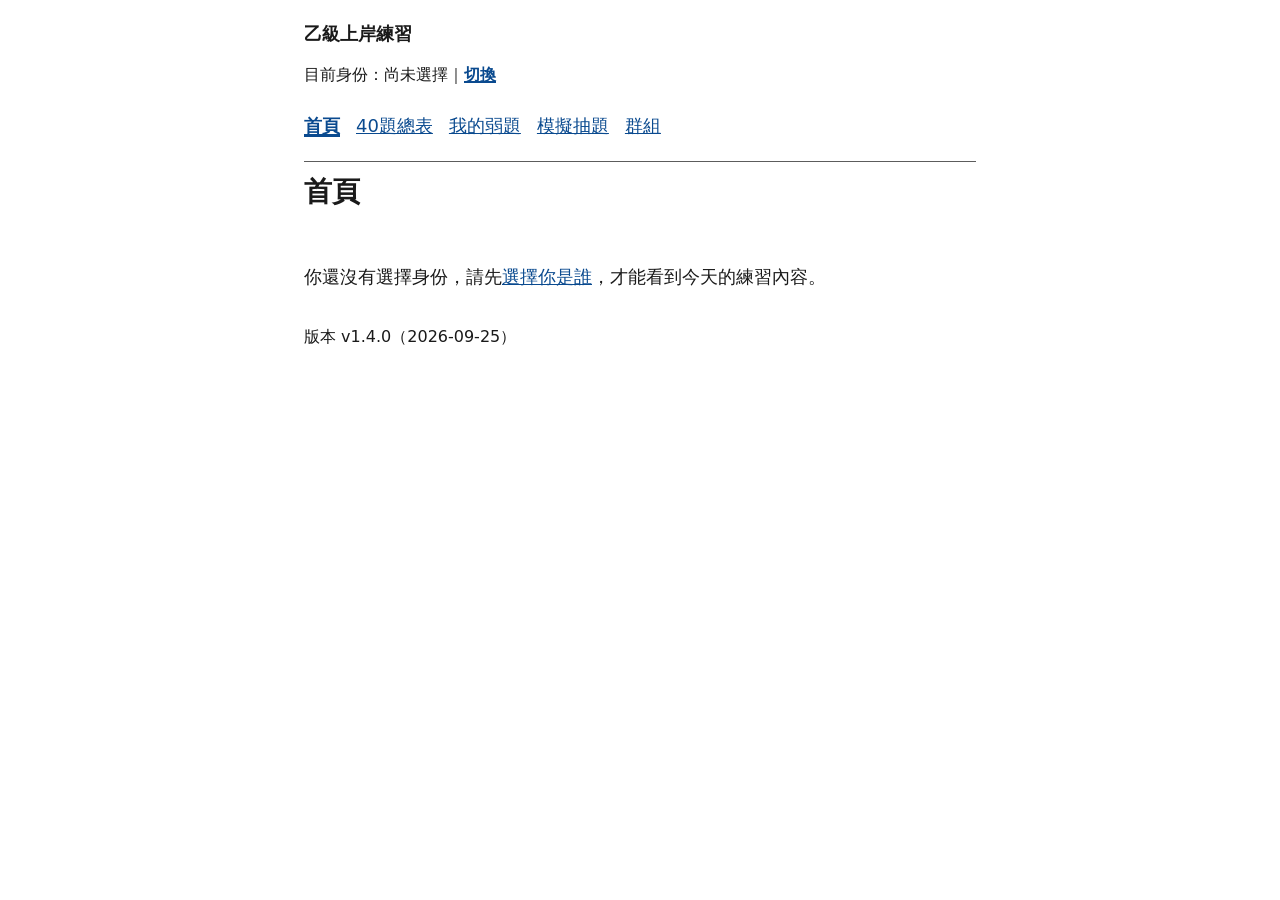
<file: index.html>
<!doctype html>
<html lang="zh-Hant-TW">
<head>
<meta charset="utf-8" />
<meta name="viewport" content="width=device-width, initial-scale=1" />
<title>首頁｜乙級上岸練習</title>
<link rel="stylesheet" href="assets/css/base.css" />
</head>
<body>
<a class="skip-link" href="#main">跳到主要內容</a>
<header class="site-header">
  <p class="site-name">乙級上岸練習</p>
  <p class="whoami">目前身份：<span id="whoami-name">尚未選擇</span>｜<a href="who.html" class="link-action">切換<span class="vh">身份</span></a></p>
  <nav class="main-nav" aria-label="主要導覽">
    <ul>
      <li><a href="index.html" aria-current="page">首頁</a></li>
      <li><a href="all.html">40題總表</a></li>
      <li><a href="weak.html">我的弱題</a></li>
      <li><a href="draw.html">模擬抽題</a></li>
      <li><a href="group.html">群組</a></li>
    </ul>
  </nav>
</header>
<main id="main" tabindex="-1">
  <h1>首頁</h1>
  <p id="status" class="status" role="status"></p>
  <p id="loading" class="field-hint">資料載入中…</p>
  <div id="error" class="error" role="alert"></div>

  <div id="no-identity-notice" hidden>
    <p>你還沒有選擇身份，請先<a href="who.html">選擇你是誰</a>，才能看到今天的練習內容。</p>
  </div>

  <div id="home-content" hidden>
    <p id="overview-round"></p>
    <div id="day-switcher" class="day-switcher" role="group" aria-label="切換練習天數"></div>
    <div id="days-overview"></div>

    <section id="other-tools-section">
      <h2>其他功能</h2>
      <ul>
        <li><a href="all.html" class="link-action">40題總表</a></li>
        <li><a href="weak.html" class="link-action">我的弱題</a></li>
        <li><a href="draw.html" class="link-action">模擬抽題</a></li>
        <li><a href="group.html" class="link-action">群組</a></li>
        <li><a id="acupoint-link" href="#" class="link-action">開啟經穴背誦教練</a></li>
      </ul>
    </section>
  </div>
</main>
<script type="module" src="assets/js/pages/home.js"></script>
</body>
</html>
</file>
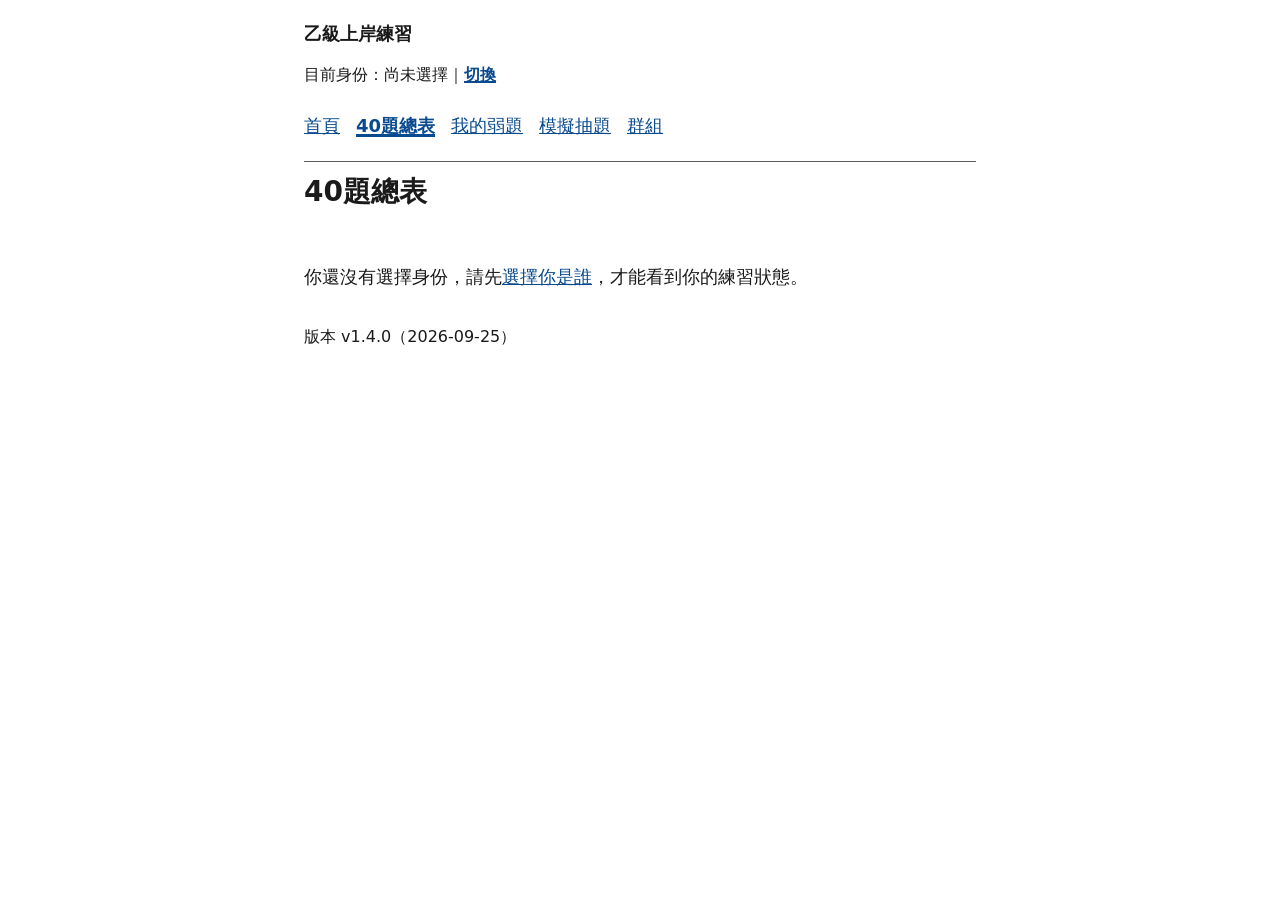
<file: all.html>
<!doctype html>
<html lang="zh-Hant-TW">
<head>
<meta charset="utf-8" />
<meta name="viewport" content="width=device-width, initial-scale=1" />
<title>40題總表｜乙級上岸練習</title>
<link rel="stylesheet" href="assets/css/base.css" />
</head>
<body>
<a class="skip-link" href="#main">跳到主要內容</a>
<header class="site-header">
  <p class="site-name">乙級上岸練習</p>
  <p class="whoami">目前身份：<span id="whoami-name">尚未選擇</span>｜<a href="who.html" class="link-action">切換<span class="vh">身份</span></a></p>
  <nav class="main-nav" aria-label="主要導覽">
    <ul>
      <li><a href="index.html">首頁</a></li>
      <li><a href="all.html" aria-current="page">40題總表</a></li>
      <li><a href="weak.html">我的弱題</a></li>
      <li><a href="draw.html">模擬抽題</a></li>
      <li><a href="group.html">群組</a></li>
    </ul>
  </nav>
</header>
<main id="main" tabindex="-1">
  <h1>40題總表</h1>
  <p id="status" class="status" role="status"></p>
  <p id="loading" class="field-hint">資料載入中…</p>
  <div id="error" class="error" role="alert"></div>

  <div id="no-identity-notice" hidden>
    <p>你還沒有選擇身份，請先<a href="who.html">選擇你是誰</a>，才能看到你的練習狀態。</p>
  </div>

  <div id="all-content" hidden>
    <div class="filter-controls">
      <div>
        <label for="filter-status">狀態</label>
        <select id="filter-status">
          <option value="all">全部狀態</option>
          <option value="unpracticed">尚未練過</option>
          <option value="1">很不熟</option>
          <option value="2">還要再練</option>
          <option value="3">大致可以</option>
          <option value="4">可以上場</option>
        </select>
      </div>
      <div>
        <label for="filter-day">第幾天</label>
        <select id="filter-day">
          <option value="all">全部題組</option>
        </select>
      </div>
      <div>
        <label for="filter-number">題號</label>
        <input type="text" id="filter-number" inputmode="numeric" pattern="[0-9]*" maxlength="2" />
      </div>
    </div>

    <div class="table-wrap" role="region" aria-label="40題總表" tabindex="0">
      <table>
        <caption id="table-caption"></caption>
        <thead>
          <tr>
            <th scope="col">題目</th>
            <th scope="col">題組</th>
            <th scope="col">練習次數</th>
            <th scope="col">最新熟悉程度</th>
            <th scope="col">最後練習</th>
          </tr>
        </thead>
        <tbody id="table-body"></tbody>
      </table>
    </div>
  </div>
</main>
<script type="module" src="assets/js/pages/all.js"></script>
</body>
</html>
</file>
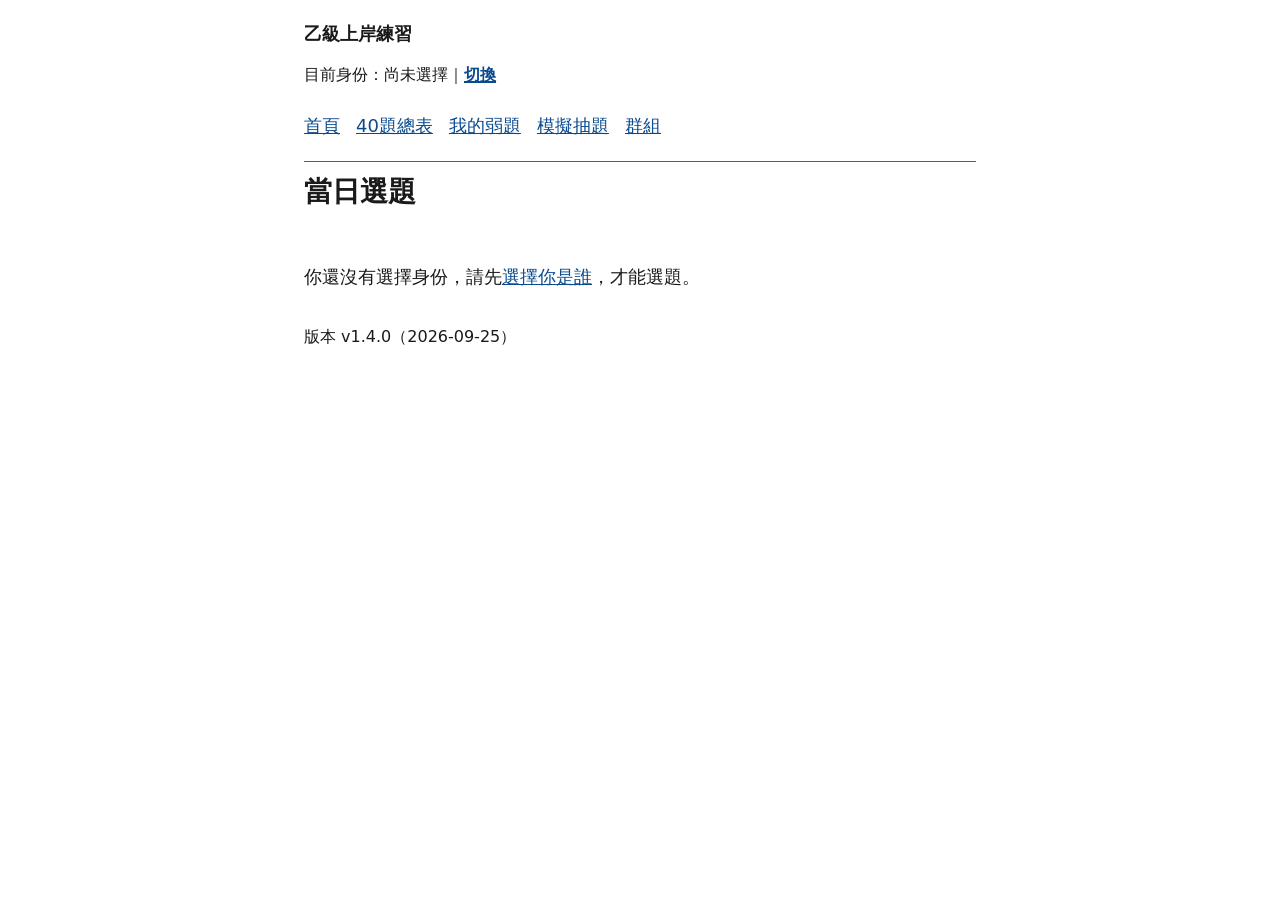
<file: day.html>
<!doctype html>
<html lang="zh-Hant-TW">
<head>
<meta charset="utf-8" />
<meta name="viewport" content="width=device-width, initial-scale=1" />
<title id="page-title-tag">當日選題｜乙級上岸練習</title>
<link rel="stylesheet" href="assets/css/base.css" />
</head>
<body>
<a class="skip-link" href="#main">跳到主要內容</a>
<header class="site-header">
  <p class="site-name">乙級上岸練習</p>
  <p class="whoami">目前身份：<span id="whoami-name">尚未選擇</span>｜<a href="who.html" class="link-action">切換<span class="vh">身份</span></a></p>
  <nav class="main-nav" aria-label="主要導覽">
    <ul>
      <li><a href="index.html">首頁</a></li>
      <li><a href="all.html">40題總表</a></li>
      <li><a href="weak.html">我的弱題</a></li>
      <li><a href="draw.html">模擬抽題</a></li>
      <li><a href="group.html">群組</a></li>
    </ul>
  </nav>
</header>
<main id="main" tabindex="-1">
  <h1 id="page-heading">當日選題</h1>
  <p id="status" class="status" role="status"></p>
  <p id="loading" class="field-hint">資料載入中…</p>
  <div id="error" class="error" role="alert"></div>

  <div id="no-identity-notice" hidden>
    <p>你還沒有選擇身份，請先<a href="who.html">選擇你是誰</a>，才能選題。</p>
  </div>

  <div id="day-content" hidden>
    <p id="intro-sentence"></p>
    <p id="exam-note" class="field-hint" hidden>術科網站目前只能開首頁，請在該網站自行選題。</p>
    <h2>本日題目</h2>
    <ul class="question-list" id="question-list"></ul>
  </div>
</main>
<script type="module" src="assets/js/pages/day.js"></script>
</body>
</html>
</file>
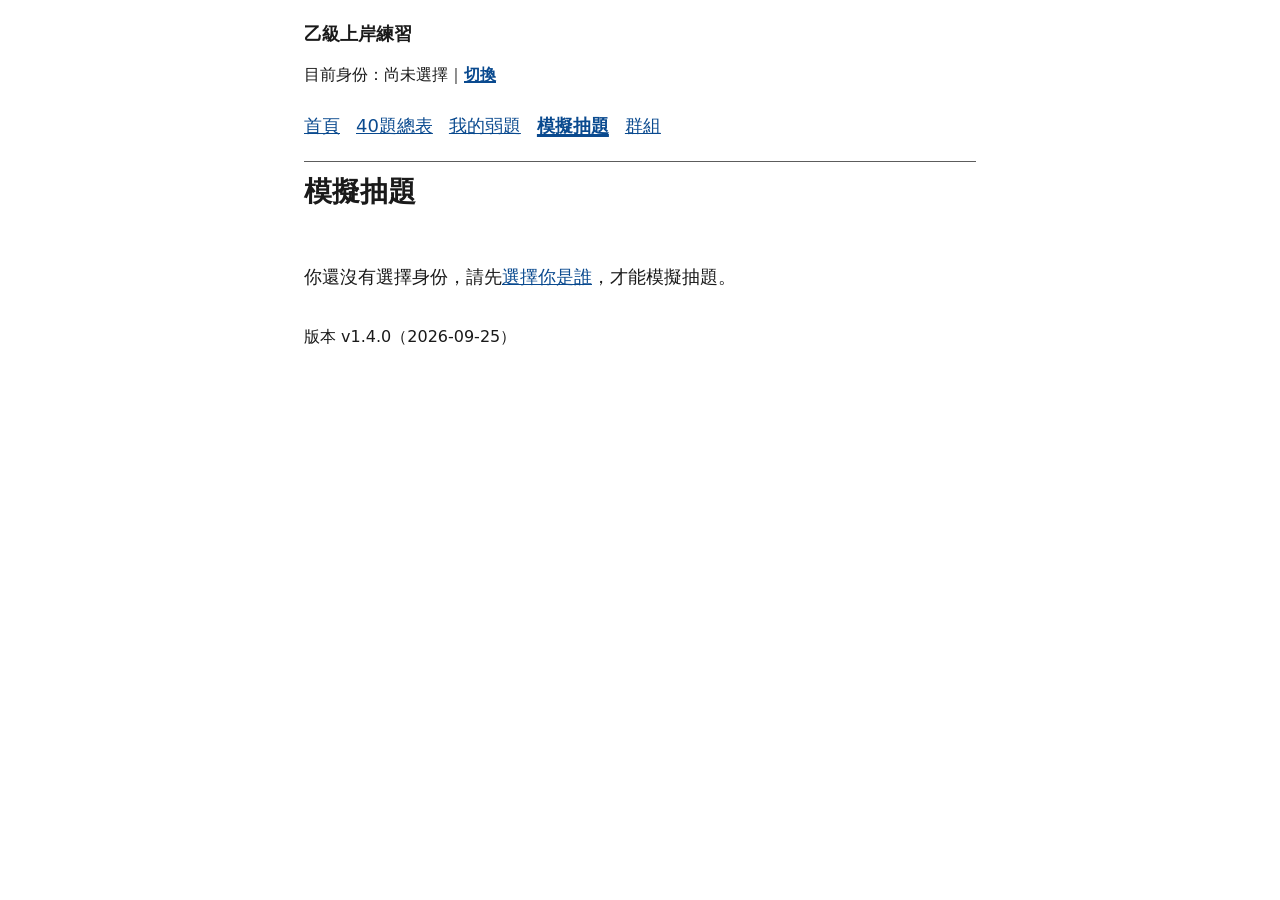
<file: draw.html>
<!doctype html>
<html lang="zh-Hant-TW">
<head>
<meta charset="utf-8" />
<meta name="viewport" content="width=device-width, initial-scale=1" />
<title>模擬抽題｜乙級上岸練習</title>
<link rel="stylesheet" href="assets/css/base.css" />
</head>
<body>
<a class="skip-link" href="#main">跳到主要內容</a>
<header class="site-header">
  <p class="site-name">乙級上岸練習</p>
  <p class="whoami">目前身份：<span id="whoami-name">尚未選擇</span>｜<a href="who.html" class="link-action">切換<span class="vh">身份</span></a></p>
  <nav class="main-nav" aria-label="主要導覽">
    <ul>
      <li><a href="index.html">首頁</a></li>
      <li><a href="all.html">40題總表</a></li>
      <li><a href="weak.html">我的弱題</a></li>
      <li><a href="draw.html" aria-current="page">模擬抽題</a></li>
      <li><a href="group.html">群組</a></li>
    </ul>
  </nav>
</header>
<main id="main" tabindex="-1">
  <h1>模擬抽題</h1>
  <p id="status" class="status" role="status"></p>
  <p id="loading" class="field-hint">資料載入中…</p>
  <div id="error" class="error" role="alert"></div>

  <div id="no-identity-notice" hidden>
    <p>你還沒有選擇身份，請先<a href="who.html">選擇你是誰</a>，才能模擬抽題。</p>
  </div>

  <div id="draw-content" hidden>
    <form id="draw-form" novalidate>
      <fieldset>
        <legend>抽題範圍</legend>
        <ul class="option-list">
          <li><label><input type="radio" name="scope" value="all" checked /> 全部40題</label></li>
          <li><label><input type="radio" name="scope" value="day" /> 某一天</label></li>
          <li><label><input type="radio" name="scope" value="weak" /> 我的弱題</label></li>
          <li><label><input type="radio" name="scope" value="unpracticed" /> 尚未練習</label></li>
        </ul>
      </fieldset>

      <label for="draw-day-select">選擇題組（範圍選「某一天」時使用）</label>
      <select id="draw-day-select"></select>

      <div class="button-row">
        <button type="submit" id="draw-button">抽題</button>
      </div>
    </form>

    <section id="result-section" hidden>
      <h2>抽題結果</h2>
      <p id="exam-note" class="field-hint" hidden>術科網站目前只能開首頁，請在該網站自行選題。</p>
      <div id="result-content"></div>
    </section>
  </div>
</main>
<script type="module" src="assets/js/pages/draw.js"></script>
</body>
</html>
</file>
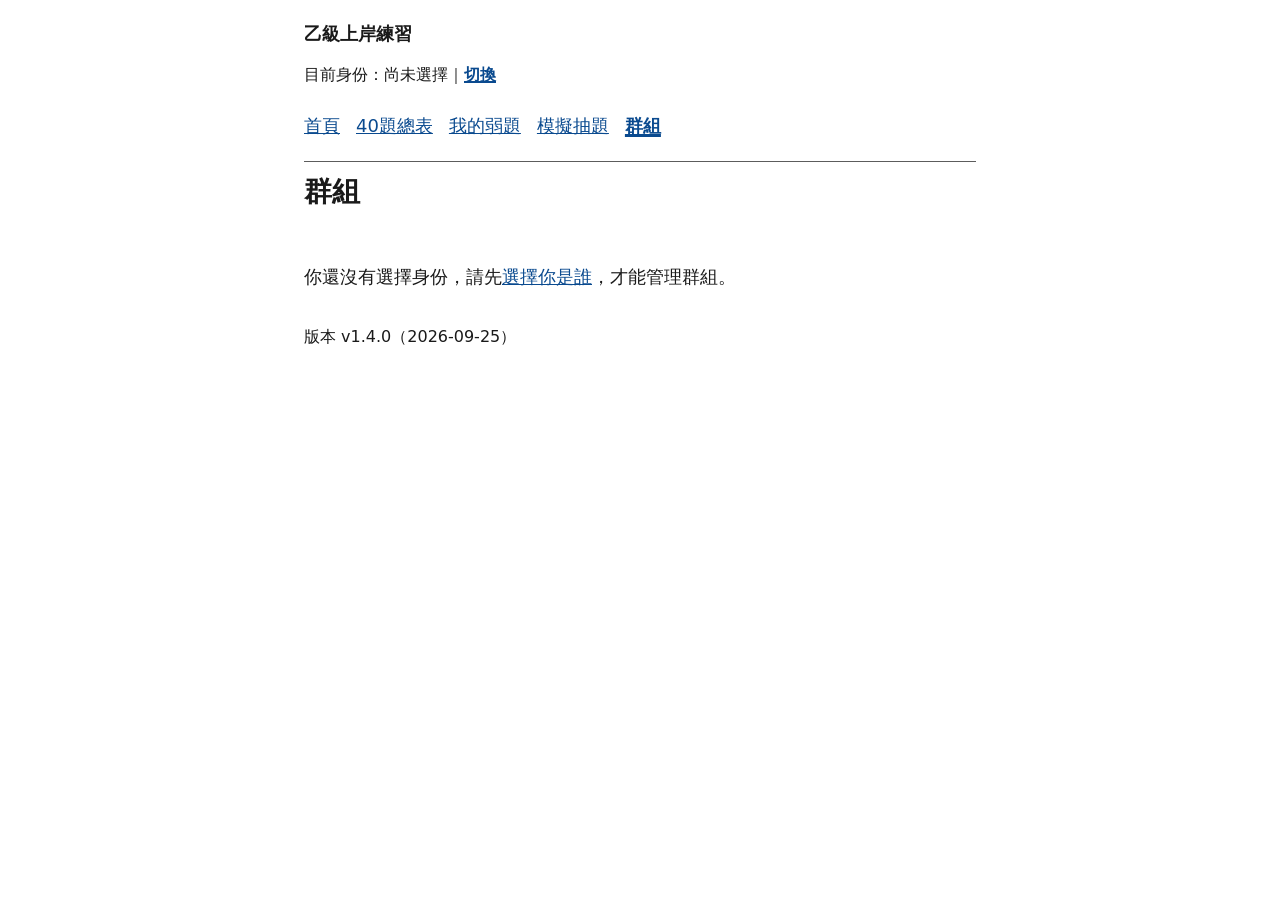
<file: group.html>
<!doctype html>
<html lang="zh-Hant-TW">
<head>
<meta charset="utf-8" />
<meta name="viewport" content="width=device-width, initial-scale=1" />
<title>群組｜乙級上岸練習</title>
<link rel="stylesheet" href="assets/css/base.css" />
</head>
<body>
<a class="skip-link" href="#main">跳到主要內容</a>
<header class="site-header">
  <p class="site-name">乙級上岸練習</p>
  <p class="whoami">目前身份：<span id="whoami-name">尚未選擇</span>｜<a href="who.html" class="link-action">切換<span class="vh">身份</span></a></p>
  <nav class="main-nav" aria-label="主要導覽">
    <ul>
      <li><a href="index.html">首頁</a></li>
      <li><a href="all.html">40題總表</a></li>
      <li><a href="weak.html">我的弱題</a></li>
      <li><a href="draw.html">模擬抽題</a></li>
      <li><a href="group.html" aria-current="page">群組</a></li>
    </ul>
  </nav>
</header>
<main id="main" tabindex="-1">
  <h1>群組</h1>
  <p id="status" class="status" role="status"></p>
  <p id="loading" class="field-hint">資料載入中…</p>
  <div id="error" class="error" role="alert"></div>

  <div id="no-identity-notice" hidden>
    <p>你還沒有選擇身份，請先<a href="who.html">選擇你是誰</a>，才能管理群組。</p>
  </div>

  <div id="group-content" hidden>
    <section id="members-section">
      <h2>成員</h2>
      <ul class="question-list" id="member-list"></ul>
    </section>

    <section id="add-participant-section">
      <h2>新增同學</h2>
      <form id="add-participant-form" novalidate>
        <label for="new-display-name">顯示名稱</label>
        <p class="field-hint" id="new-display-name-hint">輸入暱稱即可，不用真實姓名。</p>
        <input type="text" id="new-display-name" aria-describedby="new-display-name-hint" />
        <p id="new-display-name-error" class="field-error" hidden></p>
        <div class="button-row">
          <button type="submit">新增同學</button>
        </div>
        <p id="add-participant-result" class="success-text"></p>
      </form>
    </section>

    <section id="today-day-section">
      <h2>今天練哪個題組</h2>
      <form id="today-day-form" novalidate>
        <label for="today-day-select">今天題組</label>
        <select id="today-day-select"></select>
        <div class="button-row">
          <button type="submit">儲存今天題組</button>
        </div>
        <p id="today-day-result" class="success-text"></p>
      </form>
    </section>

    <section id="selection-limit-section">
      <h2>建議每人選題數</h2>
      <form id="selection-limit-form" novalidate>
        <label for="selection-limit-select">建議每人選題數</label>
        <select id="selection-limit-select">
          <option value="1">1 題</option>
          <option value="2">2 題</option>
          <option value="3">3 題</option>
          <option value="unlimited">不限</option>
        </select>
        <div class="button-row">
          <button type="submit">儲存建議題數</button>
        </div>
        <p id="selection-limit-result" class="success-text"></p>
      </form>
    </section>

    <section id="today-overview-section">
      <h2 id="today-overview-heading">大家的選題</h2>
      <div id="today-overview"></div>
    </section>
  </div>
</main>
<script type="module" src="assets/js/pages/group.js"></script>
</body>
</html>
</file>
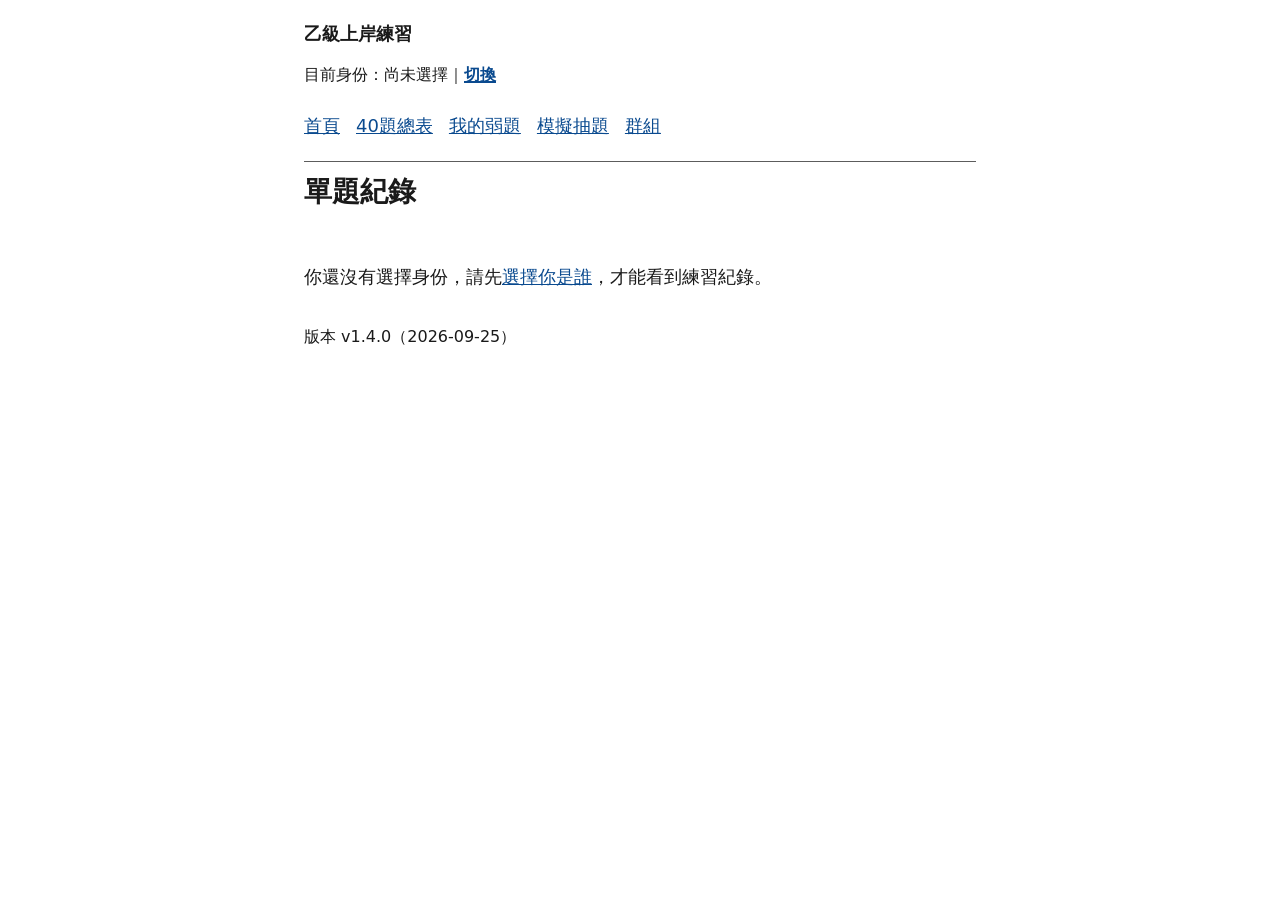
<file: question.html>
<!doctype html>
<html lang="zh-Hant-TW">
<head>
<meta charset="utf-8" />
<meta name="viewport" content="width=device-width, initial-scale=1" />
<title id="page-title-tag">單題紀錄｜乙級上岸練習</title>
<link rel="stylesheet" href="assets/css/base.css" />
</head>
<body>
<a class="skip-link" href="#main">跳到主要內容</a>
<header class="site-header">
  <p class="site-name">乙級上岸練習</p>
  <p class="whoami">目前身份：<span id="whoami-name">尚未選擇</span>｜<a href="who.html" class="link-action">切換<span class="vh">身份</span></a></p>
  <nav class="main-nav" aria-label="主要導覽">
    <ul>
      <li><a href="index.html">首頁</a></li>
      <li><a href="all.html">40題總表</a></li>
      <li><a href="weak.html">我的弱題</a></li>
      <li><a href="draw.html">模擬抽題</a></li>
      <li><a href="group.html">群組</a></li>
    </ul>
  </nav>
</header>
<main id="main" tabindex="-1">
  <h1 id="page-heading">單題紀錄</h1>
  <p id="status" class="status" role="status"></p>
  <p id="loading" class="field-hint">資料載入中…</p>
  <div id="error" class="error" role="alert"></div>
  <p id="saved-notice" class="notice" tabindex="-1" hidden></p>

  <div id="no-identity-notice" hidden>
    <p>你還沒有選擇身份，請先<a href="who.html">選擇你是誰</a>，才能看到練習紀錄。</p>
  </div>

  <div id="question-content" hidden>
    <dl class="summary" id="summary-list"></dl>

    <p id="exam-note" class="field-hint" hidden>術科網站目前只能開首頁，請在該網站自行選題。</p>
    <div class="button-row" id="action-links"></div>

    <h2 id="history-heading" tabindex="-1">練習歷史</h2>
    <div id="history-empty" hidden><p>目前沒有練習紀錄。</p></div>
    <ol class="history-list" id="history-list"></ol>
  </div>
</main>
<script type="module" src="assets/js/pages/question.js"></script>
</body>
</html>
</file>
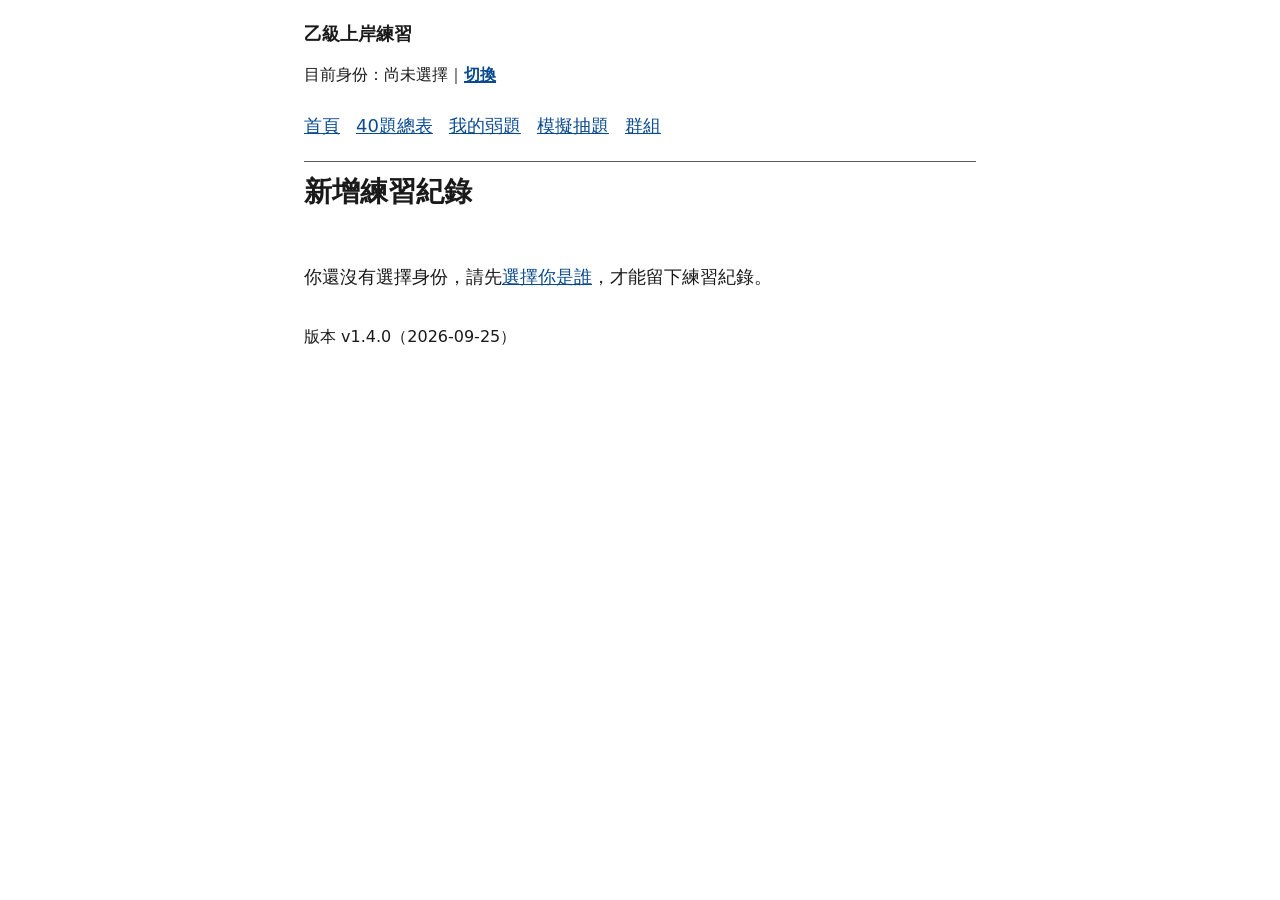
<file: record.html>
<!doctype html>
<html lang="zh-Hant-TW">
<head>
<meta charset="utf-8" />
<meta name="viewport" content="width=device-width, initial-scale=1" />
<title id="page-title-tag">新增練習紀錄｜乙級上岸練習</title>
<link rel="stylesheet" href="assets/css/base.css" />
</head>
<body>
<a class="skip-link" href="#main">跳到主要內容</a>
<header class="site-header">
  <p class="site-name">乙級上岸練習</p>
  <p class="whoami">目前身份：<span id="whoami-name">尚未選擇</span>｜<a href="who.html" class="link-action">切換<span class="vh">身份</span></a></p>
  <nav class="main-nav" aria-label="主要導覽">
    <ul>
      <li><a href="index.html">首頁</a></li>
      <li><a href="all.html">40題總表</a></li>
      <li><a href="weak.html">我的弱題</a></li>
      <li><a href="draw.html">模擬抽題</a></li>
      <li><a href="group.html">群組</a></li>
    </ul>
  </nav>
</header>
<main id="main" tabindex="-1">
  <h1 id="page-heading">新增練習紀錄</h1>
  <p id="status" class="status" role="status"></p>
  <p id="loading" class="field-hint">資料載入中…</p>
  <div id="error" class="error" role="alert"></div>
  <div id="error-summary" class="error-summary" role="alert" tabindex="-1" hidden>
    <p>有 <span id="error-count">1</span> 個問題：</p>
    <ul id="error-list"></ul>
  </div>

  <div id="no-identity-notice" hidden>
    <p>你還沒有選擇身份，請先<a href="who.html">選擇你是誰</a>，才能留下練習紀錄。</p>
  </div>

  <div id="record-content" hidden>
    <form id="record-form" novalidate>
      <fieldset>
        <legend id="familiarity-legend">熟悉程度（必填）<span id="familiarity-error" class="field-error"></span></legend>
        <ul class="option-list" id="familiarity-options"></ul>
      </fieldset>

      <fieldset>
        <legend>這次的弱點（可複選）</legend>
        <ul class="option-list" id="weakness-options"></ul>
      </fieldset>

      <label for="stuck-point">這次卡在哪裡？</label>
      <textarea id="stuck-point" name="stuckPoint" maxlength="1000"></textarea>
      <p id="stuck-point-error" class="field-error" hidden></p>

      <label for="note">備註</label>
      <textarea id="note" name="note" maxlength="1000"></textarea>
      <p id="note-error" class="field-error" hidden></p>

      <label for="practiced-at">練習日期</label>
      <input type="date" id="practiced-at" name="practicedAt" />
      <p id="practiced-at-error" class="field-error" hidden></p>

      <div class="button-row">
        <button type="submit" id="submit-button">儲存練習紀錄</button>
      </div>
    </form>
  </div>
</main>
<script type="module" src="assets/js/pages/record.js"></script>
</body>
</html>
</file>
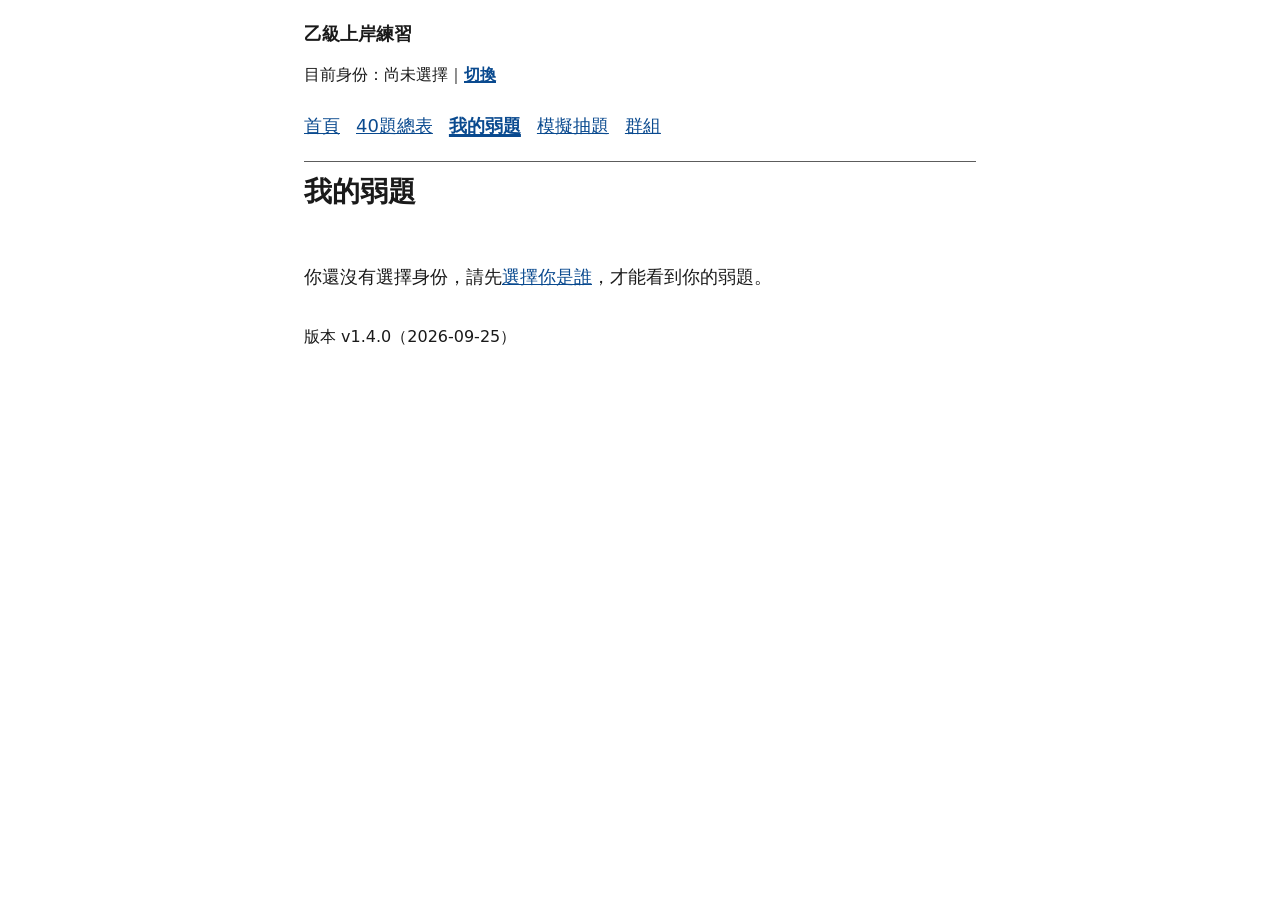
<file: weak.html>
<!doctype html>
<html lang="zh-Hant-TW">
<head>
<meta charset="utf-8" />
<meta name="viewport" content="width=device-width, initial-scale=1" />
<title>我的弱題｜乙級上岸練習</title>
<link rel="stylesheet" href="assets/css/base.css" />
</head>
<body>
<a class="skip-link" href="#main">跳到主要內容</a>
<header class="site-header">
  <p class="site-name">乙級上岸練習</p>
  <p class="whoami">目前身份：<span id="whoami-name">尚未選擇</span>｜<a href="who.html" class="link-action">切換<span class="vh">身份</span></a></p>
  <nav class="main-nav" aria-label="主要導覽">
    <ul>
      <li><a href="index.html">首頁</a></li>
      <li><a href="all.html">40題總表</a></li>
      <li><a href="weak.html" aria-current="page">我的弱題</a></li>
      <li><a href="draw.html">模擬抽題</a></li>
      <li><a href="group.html">群組</a></li>
    </ul>
  </nav>
</header>
<main id="main" tabindex="-1">
  <h1>我的弱題</h1>
  <p id="status" class="status" role="status"></p>
  <p id="loading" class="field-hint">資料載入中…</p>
  <div id="error" class="error" role="alert"></div>

  <div id="no-identity-notice" hidden>
    <p>你還沒有選擇身份，請先<a href="who.html">選擇你是誰</a>，才能看到你的弱題。</p>
  </div>

  <div id="weak-content" hidden>
    <p id="exam-note" class="field-hint" hidden>術科網站目前只能開首頁，請在該網站自行選題。</p>

    <section id="priority-section">
      <h2>需要優先補強</h2>
      <p id="priority-empty" hidden>目前沒有弱題。</p>
      <ol class="question-list" id="priority-list"></ol>
    </section>

    <section id="unpracticed-section">
      <h2>尚未練過</h2>
      <p id="unpracticed-summary"></p>
      <p id="unpracticed-link-wrap"></p>
    </section>

    <section id="status-filter-section">
      <h2>依狀態查看</h2>
      <label for="status-filter">選擇狀態</label>
      <select id="status-filter">
        <option value="" selected>請選擇狀態</option>
        <option value="all">全部狀態</option>
        <option value="unpracticed">尚未練過</option>
        <option value="1">很不熟</option>
        <option value="2">還要再練</option>
        <option value="3">大致可以</option>
        <option value="4">可以上場</option>
      </select>
      <p id="status-filter-summary"></p>
      <ul class="question-list" id="status-filter-list"></ul>
    </section>
  </div>
</main>
<script type="module" src="assets/js/pages/weak.js"></script>
</body>
</html>
</file>
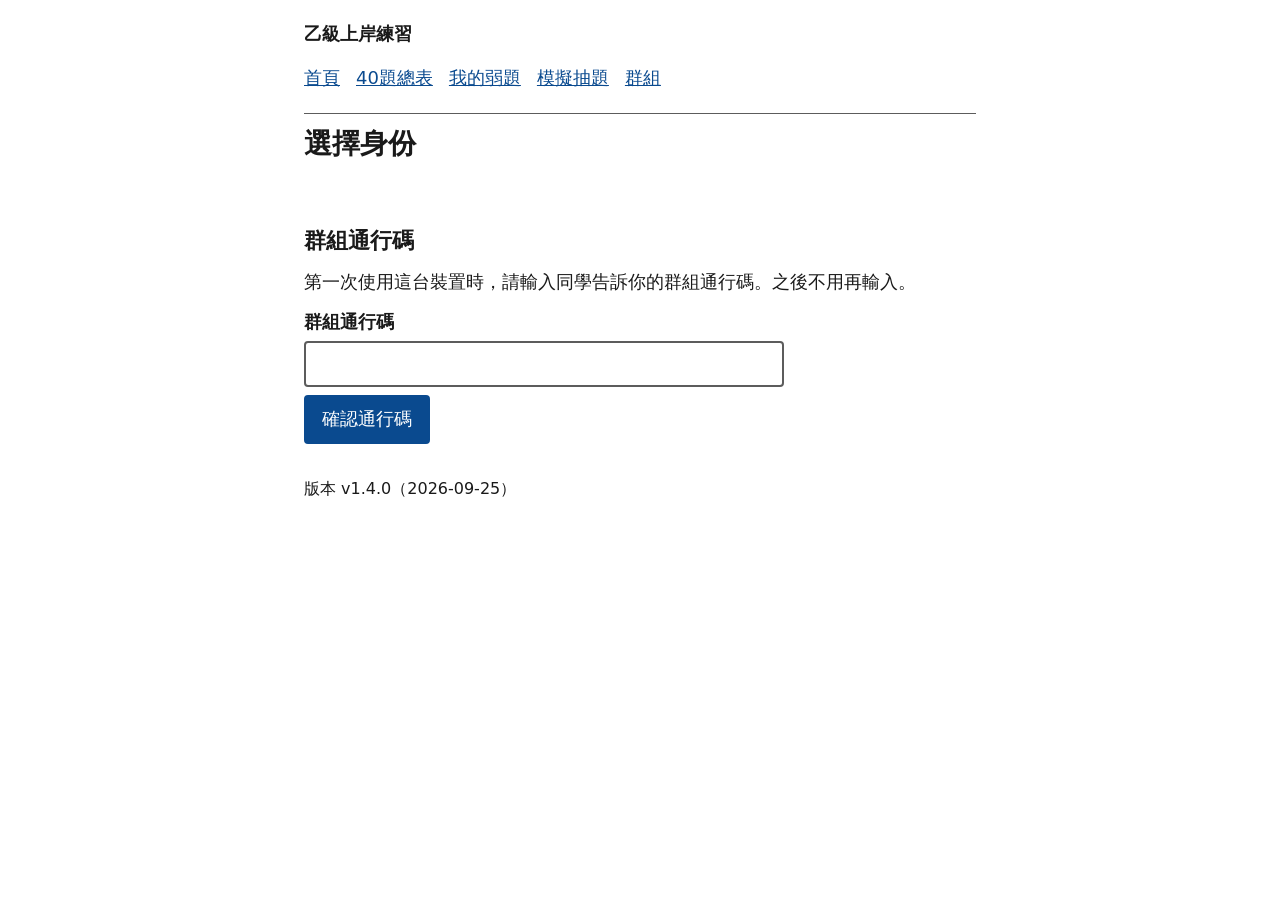
<file: who.html>
<!doctype html>
<html lang="zh-Hant-TW">
<head>
<meta charset="utf-8" />
<meta name="viewport" content="width=device-width, initial-scale=1" />
<title>選擇身份｜乙級上岸練習</title>
<link rel="stylesheet" href="assets/css/base.css" />
</head>
<body>
<a class="skip-link" href="#main">跳到主要內容</a>
<header class="site-header">
  <p class="site-name">乙級上岸練習</p>
  <nav class="main-nav" aria-label="主要導覽">
    <ul>
      <li><a href="index.html">首頁</a></li>
      <li><a href="all.html">40題總表</a></li>
      <li><a href="weak.html">我的弱題</a></li>
      <li><a href="draw.html">模擬抽題</a></li>
      <li><a href="group.html">群組</a></li>
    </ul>
  </nav>
</header>
<main id="main" tabindex="-1">
  <h1>選擇身份</h1>
  <p id="status" class="status" role="status"></p>
  <p id="loading" class="field-hint">資料載入中…</p>
  <div id="error" class="error" role="alert"></div>

  <section id="access-section">
    <h2>群組通行碼</h2>
    <p>第一次使用這台裝置時，請輸入同學告訴你的群組通行碼。之後不用再輸入。</p>
    <form id="access-form" novalidate>
      <label for="access-code">群組通行碼</label>
      <input type="text" id="access-code" name="accessCode" autocomplete="off" inputmode="numeric" aria-describedby="access-code-error" />
      <p id="access-code-error" class="field-error" hidden></p>
      <div class="button-row">
        <button type="submit">確認通行碼</button>
      </div>
    </form>
  </section>

  <section id="identity-section" hidden>
    <h2 id="identity-heading" tabindex="-1">選擇身份</h2>
    <form id="identity-form" novalidate>
      <fieldset>
        <legend>你是誰？（必填）</legend>
        <ul class="option-list" id="member-list"></ul>
      </fieldset>
      <div class="button-row">
        <button type="submit">進入</button>
      </div>
    </form>
  </section>

  <section id="new-participant-section" hidden>
    <h2>名單沒有你？</h2>
    <p>如果你是新加入的同學，可以直接加入練習群組。</p>
    <form id="new-participant-form" novalidate>
      <label for="display-name">顯示名稱</label>
      <p class="field-hint" id="display-name-hint">輸入暱稱即可，不用真實姓名。</p>
      <input type="text" id="display-name" name="displayName" aria-describedby="display-name-hint" />
      <p id="display-name-error" class="field-error" hidden></p>
      <div class="button-row">
        <button type="submit">以新同學身分加入</button>
      </div>
    </form>
  </section>
</main>
<script type="module" src="assets/js/pages/who.js"></script>
</body>
</html>
</file>
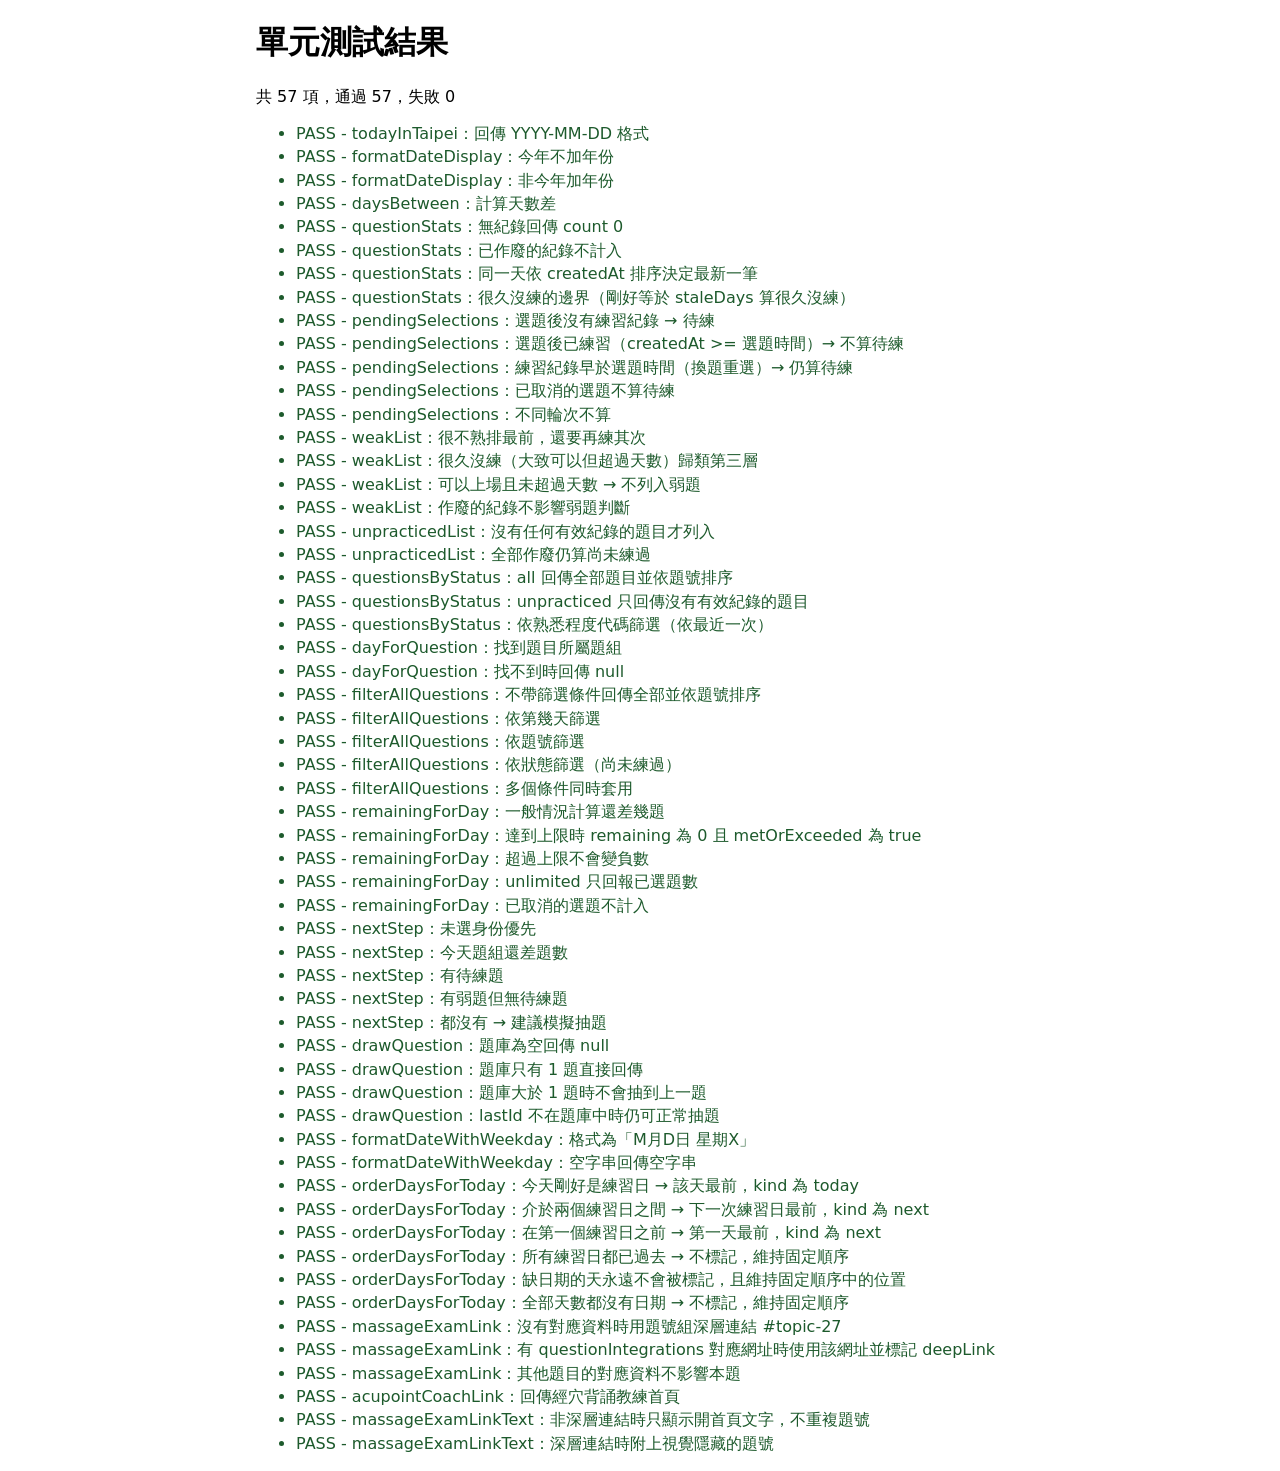
<file: tests/unit.html>
<!doctype html>
<html lang="zh-Hant-TW">
<head>
<meta charset="utf-8" />
<meta name="viewport" content="width=device-width, initial-scale=1" />
<title>單元測試｜乙級上岸練習</title>
<style>
  body { font-family: system-ui, sans-serif; max-width: 48rem; margin: 1rem auto; padding: 0 1rem; }
  li { margin-block: 0.15rem; }
</style>
</head>
<body>
<h1>單元測試結果</h1>
<div id="results"><p>執行中…</p></div>
<script type="module">
  import { run } from './harness.js';
  import './progress.test.js';
  import './integrations.test.js';
  run('results');
</script>
</body>
</html>
</file>
<file: assets/css/base.css>
/* 按摩乙級上岸練習管理系統｜共用樣式
   規則來源：docs/ACCESSIBILITY.md（字級、色彩、對比、焦點、觸控尺寸）
   修改配色後務必同步更新 tests/contrast.py 與 ACCESSIBILITY.md §8。 */

/* ---------- 基礎 ---------- */
html {
  font-size: 100%; /* 不寫死根字級，讓使用者瀏覽器設定生效 */
  color-scheme: light;
}

* {
  box-sizing: border-box;
}

body {
  margin: 0;
  padding-inline: 1rem;
  padding-block: 1rem;
  font-family: "Noto Sans TC", "Microsoft JhengHei", "PingFang TC", system-ui, -apple-system, sans-serif;
  font-size: 1.125rem;
  line-height: 1.6;
  color: #1a1a1a;
  background: #ffffff;
}

main {
  max-width: 42rem;
  margin-inline: auto;
}

header, nav {
  max-width: 42rem;
  margin-inline: auto;
}

/* 版本號（由 ui/layout.js 加在每頁最下方；沿用內文顏色，不降對比） */
.app-version {
  max-width: 42rem;
  margin: 2rem auto 0;
  font-size: 1rem;
}

h1, h2, h3, h4 {
  font-weight: 700;
  line-height: 1.3;
}

h1 { font-size: 1.75rem; margin-block: 0.75rem 0.5rem; }
h2 { font-size: 1.375rem; margin-block: 1.5rem 0.5rem; }
h3 { font-size: 1.2rem; margin-block: 1rem 0.25rem; }

p, ul, ol, dl, fieldset, table {
  margin-block: 0.75rem;
}

ul, ol {
  padding-inline-start: 1.5rem;
}

a {
  color: #0a4a8f;
}

a:visited {
  color: #0a4a8f;
}

small, .secondary {
  color: #4a4a4a;
}

/* ---------- 視覺隱藏（保留給螢幕報讀） ---------- */
.vh {
  position: absolute;
  width: 1px;
  height: 1px;
  padding: 0;
  margin: -1px;
  overflow: hidden;
  clip: rect(0, 0, 0, 0);
  white-space: nowrap;
  border: 0;
}

/* ---------- 跳到主要內容 ---------- */
.skip-link {
  position: absolute;
  left: 0.5rem;
  top: -3.5rem;
  background: #0a4a8f;
  color: #ffffff;
  padding: 0.5rem 1rem;
  border-radius: 0.25rem;
  z-index: 10;
  transition: none;
}

.skip-link:focus {
  top: 0.5rem;
}

/* ---------- 焦點（ACCESSIBILITY §9） ---------- */
:focus-visible {
  outline: 3px solid #000;
  outline-offset: 2px;
  box-shadow: 0 0 0 6px #ffd400;
}

/* ---------- 頁首與導覽 ---------- */
.site-header {
  border-bottom: 1px solid #5c5c5c;
  padding-block-end: 0.75rem;
  margin-block-end: 0.5rem;
}

.site-name {
  font-weight: 700;
  font-size: 1.125rem;
  margin-block: 0.25rem;
}

.whoami {
  margin-block: 0.25rem;
  font-size: 1rem;
}

.main-nav ul {
  list-style: none;
  padding: 0;
  margin: 0.5rem 0 0 0;
  display: flex;
  flex-wrap: wrap;
  gap: 0.5rem 1rem;
}

.main-nav a {
  display: inline-block;
  padding: 0.25rem 0;
  min-height: 2.75rem;
  display: inline-flex;
  align-items: center;
}

.main-nav a[aria-current="page"] {
  font-weight: 700;
  text-decoration: underline;
  text-decoration-thickness: 0.15em;
}

/* ---------- 狀態與錯誤訊息 ---------- */
.status {
  font-weight: 700;
  min-height: 1.6em;
  padding-block: 0.25rem;
}

.error-summary,
.error {
  border: 2px solid #a3161a;
  background: #fdecec;
  color: #a3161a;
  padding: 0.75rem 1rem;
  border-radius: 0.25rem;
  margin-block: 1rem;
}

.error-summary:empty {
  display: none;
}

/* S5 修正：不用 display:none 隱藏空的 role="alert" 錯誤區，讓它一直留在無障礙樹裡，
   只把外觀收起來——避免「本來不在無障礙樹、之後才出現」的 live region 在部分螢幕報讀器上不會被唸出。 */
.error:empty {
  border: 0;
  padding: 0;
  margin: 0;
  background: none;
}

.error-summary ul {
  margin: 0.25rem 0 0 0;
}

.error-summary a {
  color: #a3161a;
  text-decoration: underline;
}

.success-text {
  color: #1d5a2c;
}

.notice {
  border: 2px solid #1d5a2c;
  background: #e7f4ea;
  color: #1d5a2c;
  padding: 0.75rem 1rem;
  border-radius: 0.25rem;
  margin-block: 1rem;
  font-weight: 700;
}

.notice:focus {
  outline: 3px solid #000;
  outline-offset: 2px;
  box-shadow: 0 0 0 6px #ffd400;
}

/* A7：程式用 focus() 移動焦點到的 tabindex="-1" 容器（標題、姓名、確認訊息…），
   Chromium 在「上一個動作是滑鼠」時不會顯示 :focus-visible，這裡強制給可見框。
   main 例外：它的外框會框住整頁，不需要另外的焦點框。 */
[tabindex="-1"]:focus {
  outline: 3px solid #000;
  outline-offset: 2px;
  box-shadow: 0 0 0 6px #ffd400;
}

main:focus {
  outline: none;
  box-shadow: none;
}

/* ---------- 按鈕 ---------- */
button,
.button {
  font: inherit;
  min-height: 2.75rem;
  min-width: 2.75rem;
  padding: 0.5rem 1rem;
  border: 2px solid #0a4a8f;
  border-radius: 0.25rem;
  background: #0a4a8f;
  color: #ffffff;
  cursor: pointer;
}

button:hover,
.button:hover {
  background: #08355f;
}

button:disabled {
  cursor: not-allowed;
  opacity: 0.7;
}

/* 處理中狀態（不用 disabled，見 ACCESSIBILITY §4）：邊框改虛線＋游標改為等待，顏色不變、對比不受影響。 */
.is-busy {
  cursor: progress;
  border-style: dashed;
}

/* 次要動作：取消選擇／暫停／退出，白底＋主色 2px 框線＋主色文字（里程碑審查決議，ACCESSIBILITY §8） */
button.secondary {
  background: #ffffff;
  color: #0a4a8f;
  border: 2px solid #0a4a8f;
}

button.secondary:hover {
  background: #f0f4f9;
}

button.danger {
  background: #ffffff;
  color: #a3161a;
  border: 2px solid #a3161a;
}

button.danger:hover {
  background: #fdecec;
}

.button-row {
  display: flex;
  flex-wrap: wrap;
  gap: 0.5rem;
  margin-block: 0.5rem;
}

/* 連結型按鈕外觀一致 */
a.button {
  text-decoration: none;
  display: inline-flex;
  align-items: center;
  justify-content: center;
}

/* 前往另一頁的連結（查看紀錄、開啟術科、留下紀錄…）：大觸控範圍文字連結，刻意不做成按鈕外觀，
   讓「會改資料」與「會前往別頁」一眼可分辨（里程碑審查決議，ACCESSIBILITY §8）。 */
a.link-action {
  display: inline-flex;
  align-items: center;
  min-height: 2.75rem;
  padding-block: 0.25rem;
  color: #0a4a8f;
  font-weight: 700;
  text-decoration: underline;
  text-decoration-thickness: 0.15em;
}

a.link-action:hover {
  text-decoration-thickness: 0.2em;
}

/* ---------- 表單 ---------- */
fieldset {
  border: 2px solid #5c5c5c;
  border-radius: 0.25rem;
  padding: 0.75rem 1rem 1rem;
}

legend {
  font-weight: 700;
  padding-inline: 0.25rem;
}

label {
  display: block;
  font-weight: 700;
  margin-block: 0.5rem 0.25rem;
}

.field-hint {
  font-weight: 400;
  color: #4a4a4a;
  font-size: 1rem;
}

/* S3：欄位旁的錯誤文字。不只靠顏色，前面一律搭配「錯誤：」文字並加粗（或用於 legend 內時沿用 legend 粗體）。 */
.field-error {
  color: #a3161a;
  font-weight: 700;
  font-size: 1rem;
  border-inline-start: 0.25rem solid #a3161a;
  padding-inline-start: 0.5rem;
  margin-block: 0.25rem;
}

.field-error:empty {
  display: none;
  border: 0;
  padding: 0;
  margin: 0;
}

legend .field-error {
  display: inline;
  border-inline-start: 0;
  padding-inline-start: 0.5rem;
  margin-block: 0;
}

.option-list {
  list-style: none;
  padding: 0;
  margin: 0.25rem 0;
}

.option-list li {
  margin-block: 0.5rem;
}

.option-list label {
  display: flex;
  align-items: center;
  gap: 0.5rem;
  font-weight: 400;
  min-height: 2.75rem;
  cursor: pointer;
}

input[type="radio"],
input[type="checkbox"] {
  width: 1.5rem;
  height: 1.5rem;
  flex: none;
}

input[type="text"],
input[type="date"],
input[type="number"],
select,
textarea {
  font: inherit;
  width: 100%;
  max-width: 30rem;
  min-height: 2.75rem;
  padding: 0.4rem 0.6rem;
  border: 2px solid #5c5c5c;
  border-radius: 0.25rem;
  background: #ffffff;
  color: #1a1a1a;
}

textarea {
  min-height: 5rem;
  resize: vertical;
}

input[aria-invalid="true"],
textarea[aria-invalid="true"] {
  border-color: #a3161a;
}

/* ---------- 清單／題目卡片 ---------- */
.question-list {
  list-style: none;
  padding: 0;
  margin: 1rem 0;
}

.question-list > li {
  border-block-end: 1px solid #5c5c5c;
  border-inline-start: 0.375rem solid transparent;
  padding-block: 1rem;
  padding-inline-start: 0.75rem;
}

.question-list > li:first-child {
  border-block-start: 1px solid #5c5c5c;
}

/* 已選擇的題目：左側主色實線＋「你已選擇」加粗（ACCESSIBILITY §8），文字本身仍是主要資訊來源。 */
.question-list > li.selected {
  border-inline-start-color: #0a4a8f;
}

.question-list > li.selected .my-status {
  font-weight: 700;
}

.meta-line {
  margin-block: 0.25rem;
}

/* ---------- 熟悉程度／狀態標籤 ---------- */
.badge {
  display: inline-block;
  border: 1px solid currentColor;
  border-radius: 0.25rem;
  padding: 0.1rem 0.5rem;
  font-weight: 700;
  font-size: 1rem;
}

.fam-1 { color: #8b1a1a; background: #fdecec; }
.fam-2 { color: #6b4200; background: #fff4d6; }
.fam-3 { color: #1d5a2c; background: #e7f4ea; }
.fam-4 { color: #0a4a8f; background: #e8f0fb; }
.fam-none { color: #3d3d3d; background: #eeeeee; }

/* ---------- 摘要清單 dl ---------- */
dl.summary {
  display: grid;
  grid-template-columns: minmax(8rem, max-content) 1fr;
  gap: 0.35rem 1rem;
}

dl.summary dt {
  font-weight: 700;
}

dl.summary dd {
  margin: 0;
}

/* ---------- 歷史紀錄 ---------- */
.history-list {
  list-style: none;
  padding: 0;
}

.history-list > li {
  border: 1px solid #5c5c5c;
  border-radius: 0.25rem;
  padding: 0.75rem 1rem;
  margin-block: 0.75rem;
}

.history-list > li.voided {
  opacity: 0.85;
}

.void-tag {
  color: #a3161a;
  font-weight: 700;
}

/* ---------- 篩選控制項（40題總表、我的弱題） ---------- */
.filter-controls {
  display: flex;
  flex-wrap: wrap;
  gap: 0.5rem 1.5rem;
  align-items: flex-end;
  margin-block: 1rem;
}

.filter-controls > div {
  min-width: 10rem;
}

.filter-controls label {
  margin-block: 0 0.25rem;
}

#filter-number {
  max-width: 8rem;
}

/* ---------- 表格（40題總表用） ---------- */
.table-wrap {
  overflow-x: auto;
}

table {
  border-collapse: collapse;
  width: 100%;
  min-width: 32rem;
}

caption {
  text-align: left;
  font-weight: 700;
  margin-block-end: 0.5rem;
}

th, td {
  border: 1px solid #5c5c5c;
  padding: 0.5rem 0.6rem;
  text-align: left;
  vertical-align: top;
}

thead th {
  background: #eeeeee;
}

/* A4：首頁「所有題組」清單項目之間留間距，行內連結觸控範圍見 a.link-action。 */
#all-days-list li {
  margin-block: 0.5rem;
}

/* ---------- 五天切換（首頁，ACCESSIBILITY 鐵則3：原生 hidden 切換，不用 ARIA tablist） ---------- */
.day-switcher {
  display: flex;
  flex-direction: column;
  gap: 0.5rem;
  margin-block: 1rem;
}

.day-switch-button {
  background: #ffffff;
  color: #0a4a8f;
  border: 2px solid #0a4a8f;
  text-align: left;
  width: 100%;
  max-width: 30rem;
}

.day-switch-button:hover {
  background: #f0f4f9;
}

/* 目前顯示的那天：實心主色（語意上 aria-current="true" 給報讀器；
   底色＋可見文字「（目前顯示）」給低視能使用者，不只靠顏色區分）。 */
.day-switch-button[aria-current="true"] {
  background: #0a4a8f;
  color: #ffffff;
  font-weight: 700;
}

/* ---------- 分區區塊 ---------- */
section {
  margin-block: 1.5rem;
}

hr {
  border: none;
  border-block-start: 1px solid #5c5c5c;
  margin-block: 1.5rem;
}

/* ---------- 動畫：一律關閉 ---------- */
* {
  animation: none !important;
  transition: none !important;
  scroll-behavior: auto !important;
}

/* ---------- 高對比模式：只補邊框，不蓋掉使用者自選的配色（A12） ---------- */
/* 拿掉 forced-color-adjust: none：Windows 高對比主題（例如「夜空」）下，
   按鈕／輸入框／熟悉度標籤應該改用使用者選的顏色，本站只確保邊界看得出來。 */
@media (forced-colors: active) {
  button, .button, input, select, textarea, .badge {
    border: 2px solid ButtonText;
  }

  .question-list > li.selected {
    border-inline-start-color: Highlight;
  }

  .is-busy {
    border-style: dashed;
  }
}
</file>
